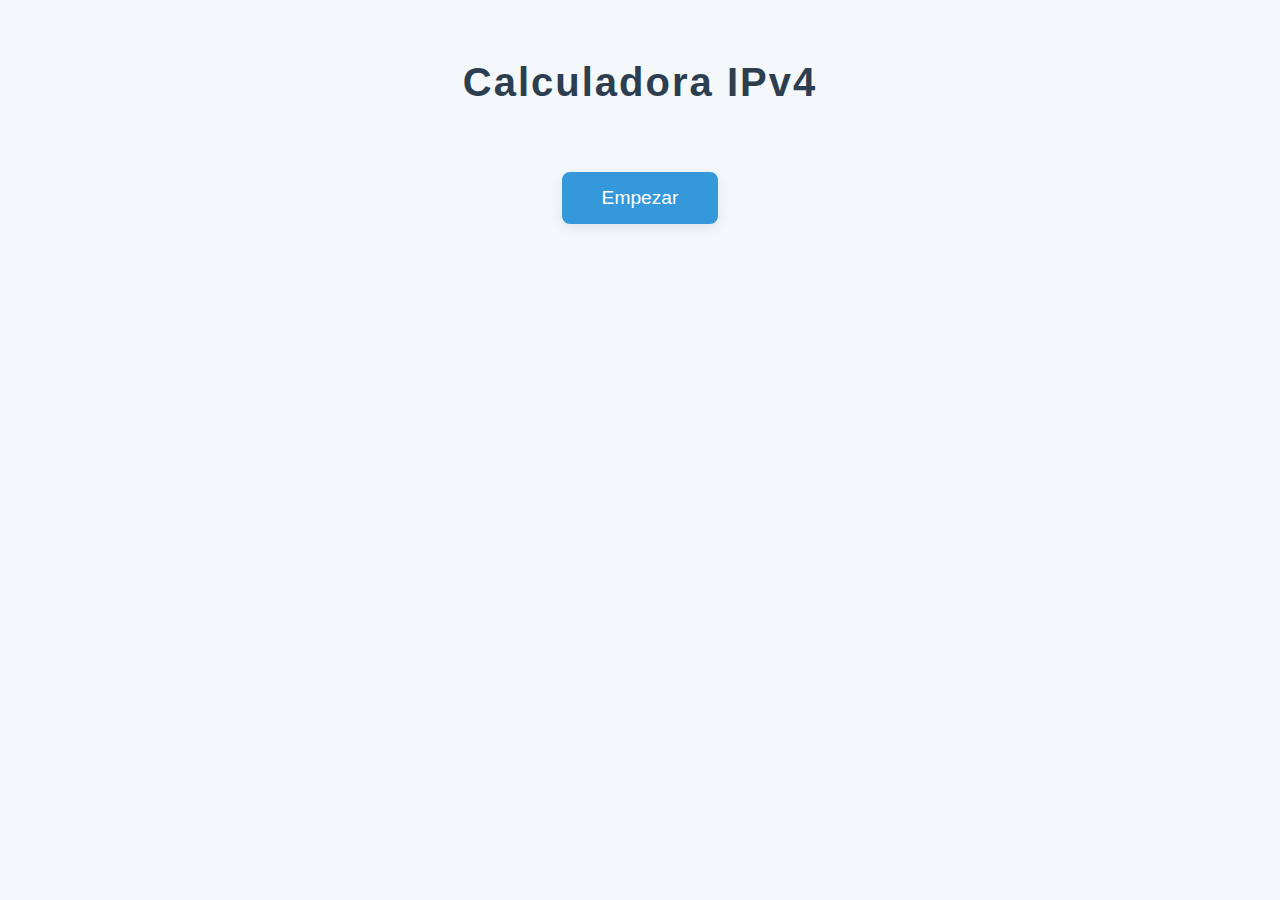
<file: index.html>
<!DOCTYPE html>
<html lang="es">
<head>
    <meta charset="UTF-8">
    <title>Calculadora IPv4</title>
    <link rel="stylesheet" href="styles.css">
</head>
<body>
    <h1>Calculadora IPv4</h1>
    <button onclick="location.href='HTML/INICIO.HTML'">Empezar</button>
</body>
</html>
</file>
<file: styles.css>
body {
    background: #f4f8fb;
    font-family: Arial, Helvetica, sans-serif;
    margin: 0;
    padding: 0;
    text-align: center;
}

h1 {
    color: #2c3e50;
    margin-top: 60px;
    font-size: 2.5em;
    letter-spacing: 2px;
}

button {
    margin-top: 40px;
    padding: 15px 40px;
    font-size: 1.2em;
    background: #3498db;
    color: #fff;
    border: none;
    border-radius: 8px;
    cursor: pointer;
    box-shadow: 0 4px 12px rgba(44, 62, 80, 0.1);
    transition: background 0.2s, transform 0.2s;
}

button:hover {
    background: #217dbb;
    transform: scale(1.05);
}
</file>
